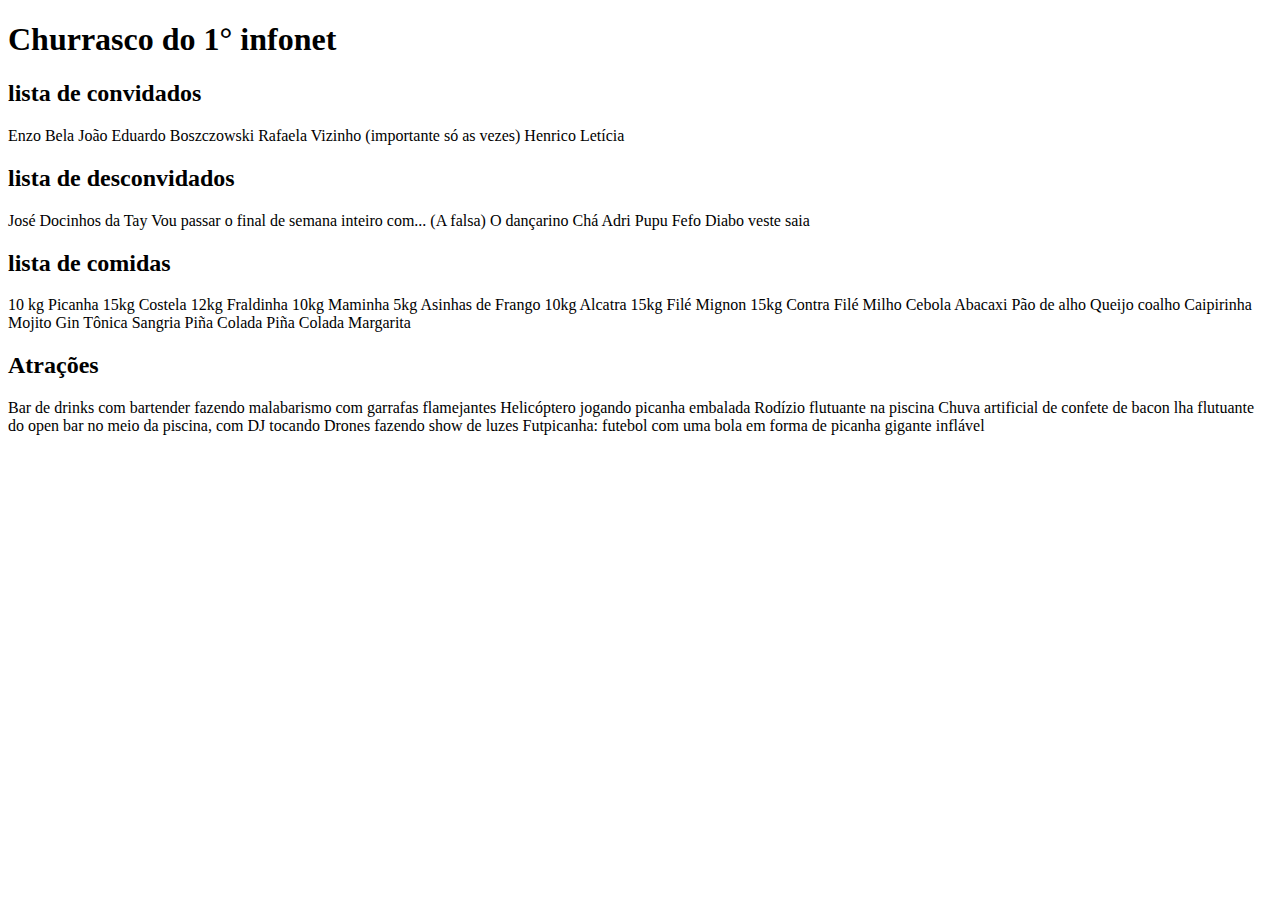
<file: churrascosemoJose.html>
<!DOCTYPE html>
<html lang="en">
<head>
    <meta charset="UTF-8">
    <meta http-equiv="X-UA-Compatible" content="IE=edge">
    <meta name="viewport" content="width=device-width, initial-scale=1.0">
    <title>Document</title>
</head>
<body>
     <h1> Churrasco do 1° infonet </h1>
     <h2> lista de convidados</h2>
     <p>
         Enzo
         Bela
         João Eduardo
         Boszczowski
         Rafaela
         Vizinho (importante só as vezes)
         Henrico
         Letícia
    
     </p>
     <h2> lista de  desconvidados</h2>
     <p>
        José
        Docinhos da Tay
        Vou passar o final de semana inteiro com... (A falsa)
        O dançarino
        Chá
        Adri
        Pupu
        Fefo
        Diabo veste saia
        
        <h2> lista de comidas</h2>
        10 kg Picanha
        15kg Costela
        12kg Fraldinha
        10kg Maminha
        5kg Asinhas de Frango
        10kg Alcatra
        15kg Filé Mignon
        15kg Contra Filé
        Milho
        Cebola
        Abacaxi
        Pão de alho
       Queijo coalho
       Caipirinha
       Mojito
       Gin Tônica
       Sangria
       Piña Colada
       Piña Colada
       Margarita

       <h2> Atrações</h2>
       Bar de drinks com bartender fazendo malabarismo com garrafas flamejantes
       Helicóptero jogando picanha embalada
       Rodízio flutuante na piscina
       Chuva artificial de confete de bacon
       lha flutuante do open bar no meio da piscina, com DJ tocando 
       Drones fazendo show de luzes
       Futpicanha: futebol com uma bola em forma de picanha gigante inflável
       





        
        



     
</body>
</html>
</file>
